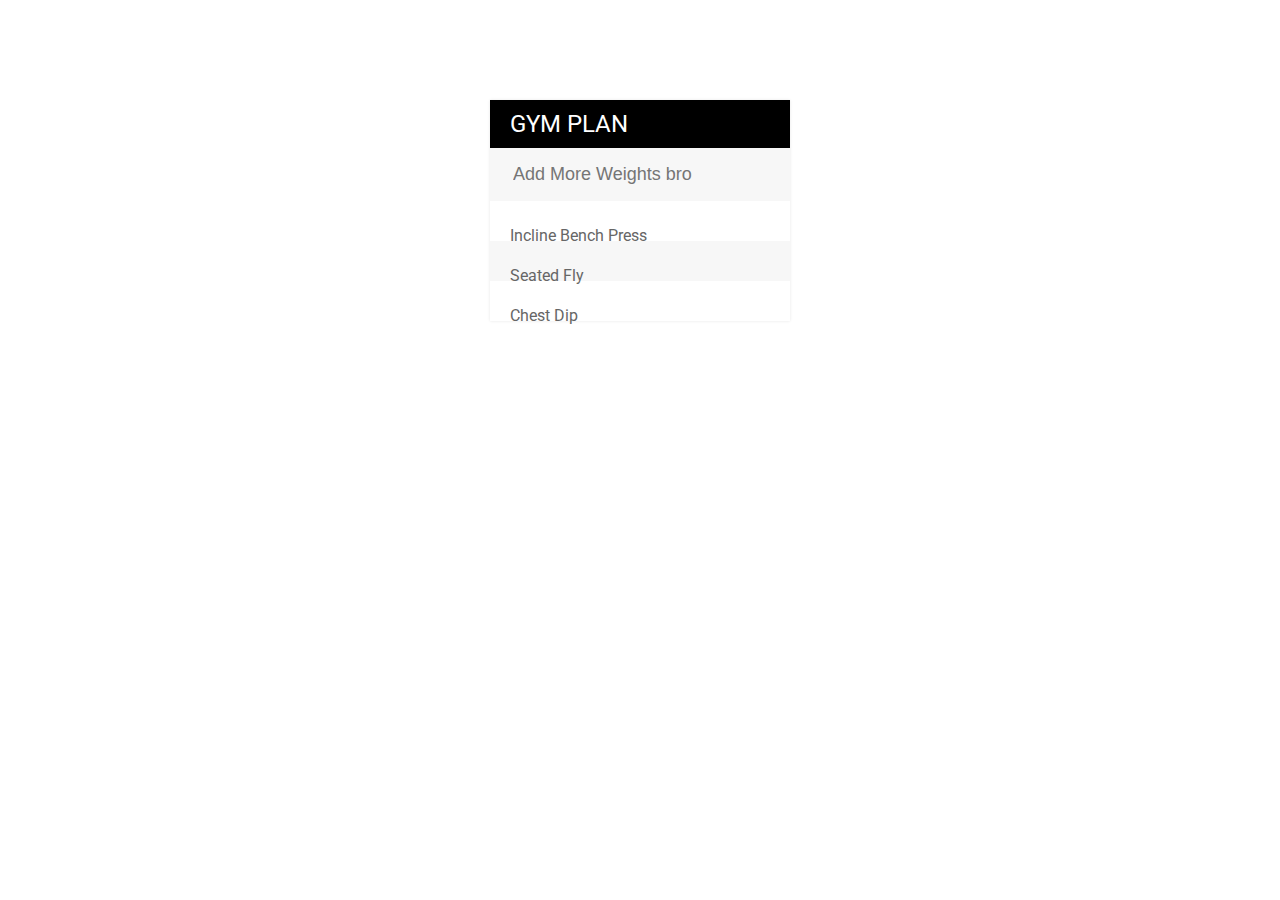
<file: GymToDoList/todo list/index.html>
<!DOCTYPE html>
<html>
<head>
	<title>Todo List</title>
	<script type="text/javascript" src="assets/js/lib/jquery-3.3.1.min.js"></script>
	<link rel="stylesheet" type="text/css" href="assets/css/todos.css">
	<link href="https://fonts.googleapis.com/css?family=Roboto" rel="stylesheet">
	<link rel="stylesheet" href="https://use.fontawesome.com/releases/v5.3.1/css/all.css" integrity="sha384-mzrmE5qonljUremFsqc01SB46JvROS7bZs3IO2EmfFsd15uHvIt+Y8vEf7N7fWAU" crossorigin="anonymous">



</head>
<body>

<div id="container">
<h1>GYM PLAN <i class="fas fa-plus"></i>



</h1>
<input type="text" name="" placeholder="Add More Weights bro">

<ul>
	<li><span class="cancel"><i class="fas fa-trash-alt"></i> </span>Incline Bench Press</li>
	<li><span class="cancel"><i class="fas fa-trash-alt"></i>
 </span>Seated Fly </li>
	<li><span class="cancel"><i class="fas fa-trash-alt"></i>
 </span>Chest Dip</li>
</ul>
</div>
<script type="text/javascript" src="assets/js/todos.js"></script>
</body>
</html>
</file>
<file: GymToDoList/todo list/assets/css/todos.css>
#container{
	width: 300px;
	margin: 100px auto;
	background: #f7f7f7;
	box-shadow: 0 0 3px rgba(0,0,0,0.1);
}

.completed{
	color: gray;
	text-decoration:line-through;
}

body{
	font-family: Roboto;
	background-image: url("https://static1.squarespace.com/static/58a2066a1b10e3be5b08791d/t/590d10116b8f5b01a7f43d2b/1494028319259/Free+weights.jpg?format=1500w");

}

li{
	background: #fff;
	height: 40px;
	line-height: 40px;
	color:#666;

}

input{
	background-color: #f7f7f7;
	width: 100%;
	font-size: 18px;
	padding: 13px 13px 13px 20px;
	box-sizing: border-box;
	color: #2980b9;
	border: 3px solid rgba(0,0,0,0);
}

input:focus{
background-color: #fff;
border: 3px solid #2980b9;
outline: none;	
}

.fa-plus{
	float: right;
}

span{
background: #e74c3c;
height: 40px;
margin-right: 20px;
text-align: center;
color: white;
width: 0;
display: inline-block;
transition: 0.1s linear;
opacity: 0;
}

li:hover span{
	width: 30px;
	opacity: 1;
}
/*define a pattern*/
li:nth-child(2n){
	background: #f7f7f7;
}

h1{
	margin: 0px;
	background: black;
	color: white;
	padding: 10px 20px;
	font-weight: normal;
	font-size: 24px;
}

ul{
	list-style: none;
	margin: 0px;
	padding: 0px;
}
</file>
